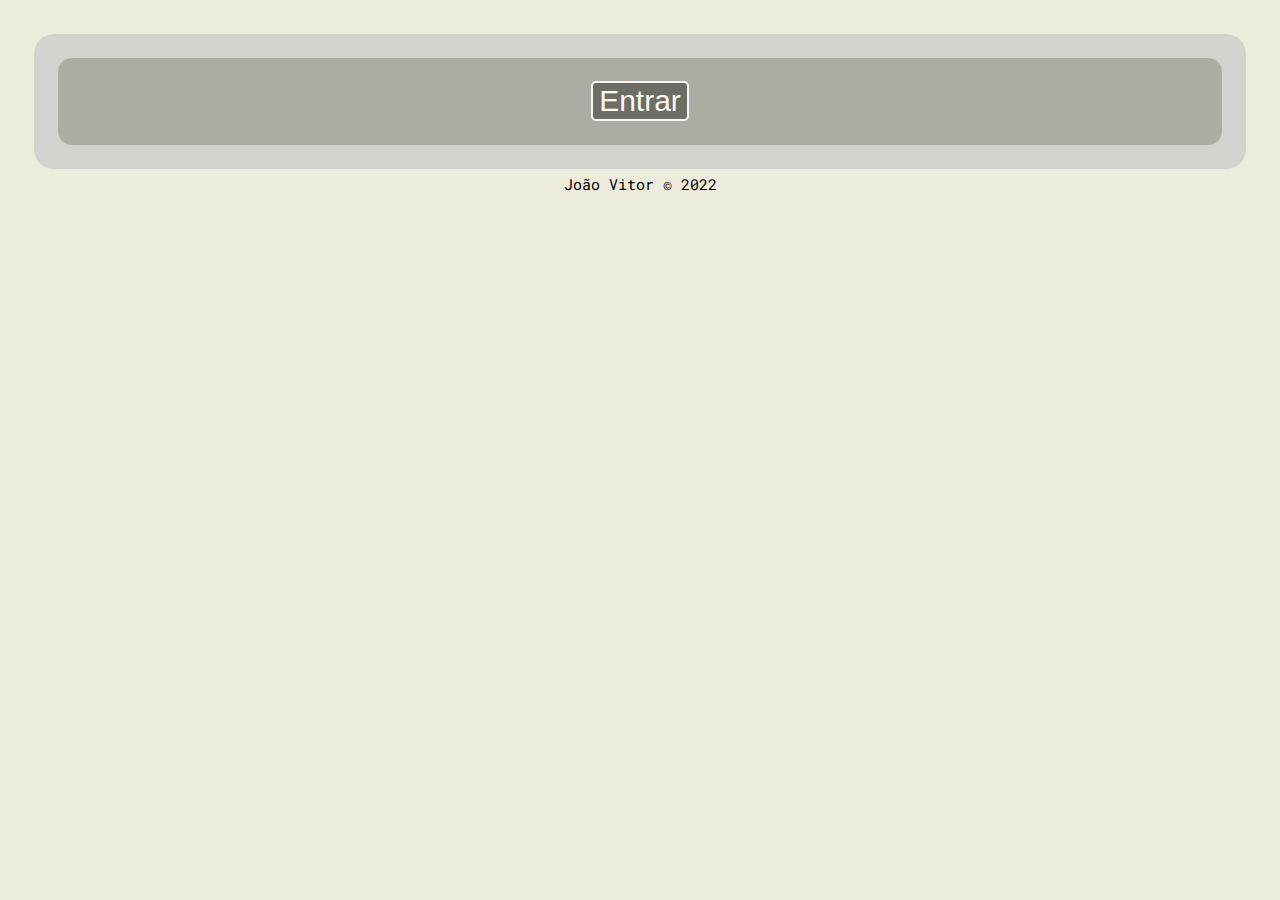
<file: index.html>
<!DOCTYPE html>
<html>
    <head>
        <meta charset="UTF-8">
        <meta http-equiv="X-UA-Compatible" content="IE=edge">
        <meta name="viewport" content="width=device-width, initial-scale=1.0">
        <link href="css/main.css" rel="stylesheet">
        <title>Quiz</title>
    </head>
    <body>
        <div class="grid">
            <main>
                <button class="btn"><a href="home.html" style="text-decoration:none">Entrar</a></button>       
            </main>
        </div>
        <footer class="creditos" id="autor">João Vitor &copy; 2022</footer>
        <script src="js/main.js" defer></script>
    </body>
</html>
</file>
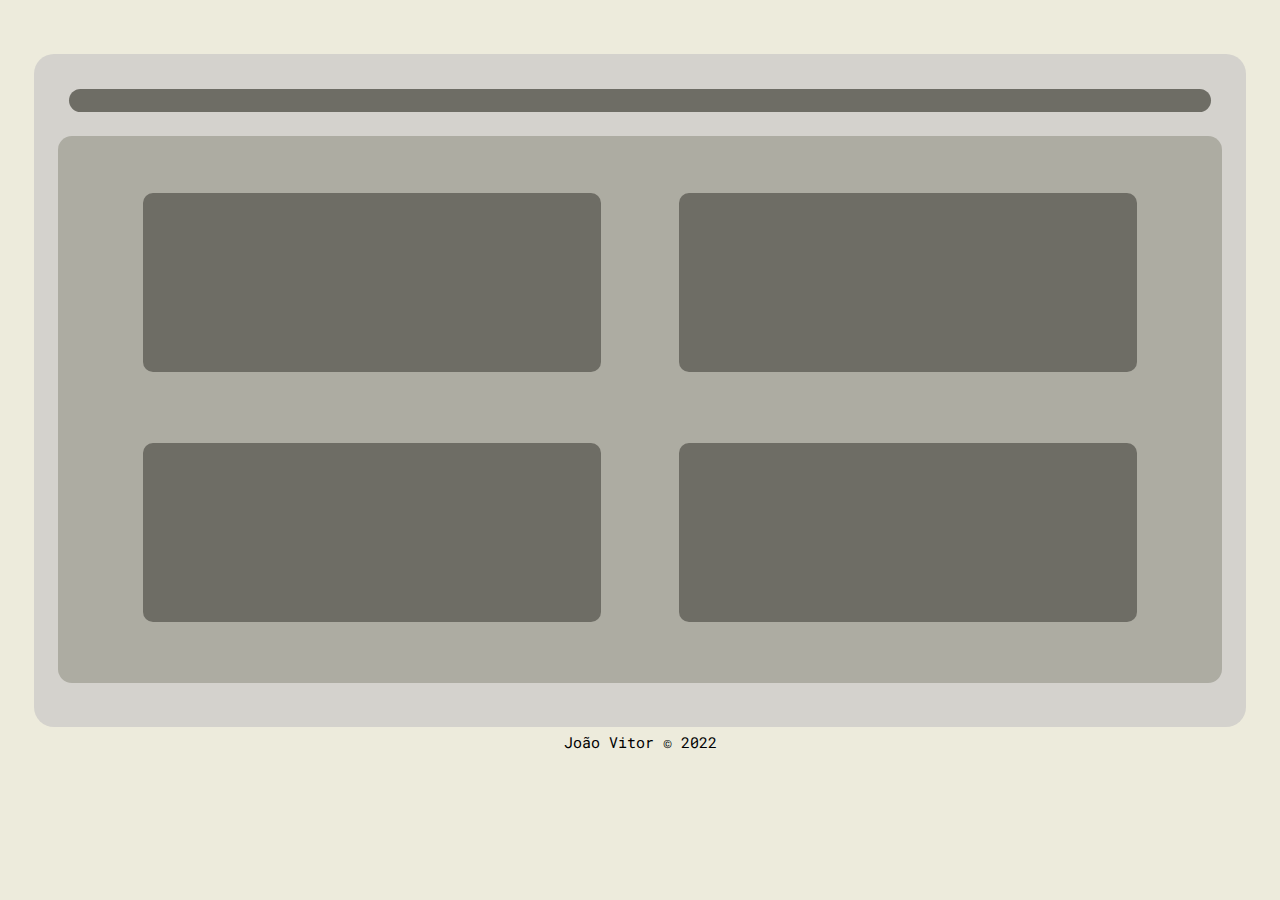
<file: home.html>
<!DOCTYPE html>
<html>
    <head>
        <meta charset="UTF-8">
        <meta http-equiv="X-UA-Compatible" content="IE=edge">
        <meta name="viewport" content="width=device-width, initial-scale=1.0">
        <link rel="shortcut icon" href="#">
        <link href="css/main.css" rel="stylesheet">
        <title>Quiz</title>
    </head>
    <body>
        <div class="container">
            <p id="time" class="time"></p>
            <div class="grid">
                <header>
                    <h4 class="title_question" id="pergunta"></h4>
                </header>
                <main>
                    <div class="button_alternative" id="A" onclick= "markedAlternative('A',this)"></div>
                    <div id="B" class="button_alternative" onclick="markedAlternative('B',this)"></div><br>
                    <div class="button_alternative" id="C" onclick="markedAlternative('C',this)"></div>
                    <div class="button_alternative" id="D" onclick="markedAlternative('D',this)"></div>
                    <div class="points" id="points"></div>
                </main>
                <div class="questions" id="questions"></div>
                <audio src="sounds/correct.mp3" id="correct"></audio>
                <audio src="sounds/wrong.mp3" id="wrong"></audio>
            </div>
        </div>
        <footer class="creditos" id="autor">João Vitor &copy; 2022</footer>
        <script src="js/main.js" defer></script>
    </body>
</html>
</file>
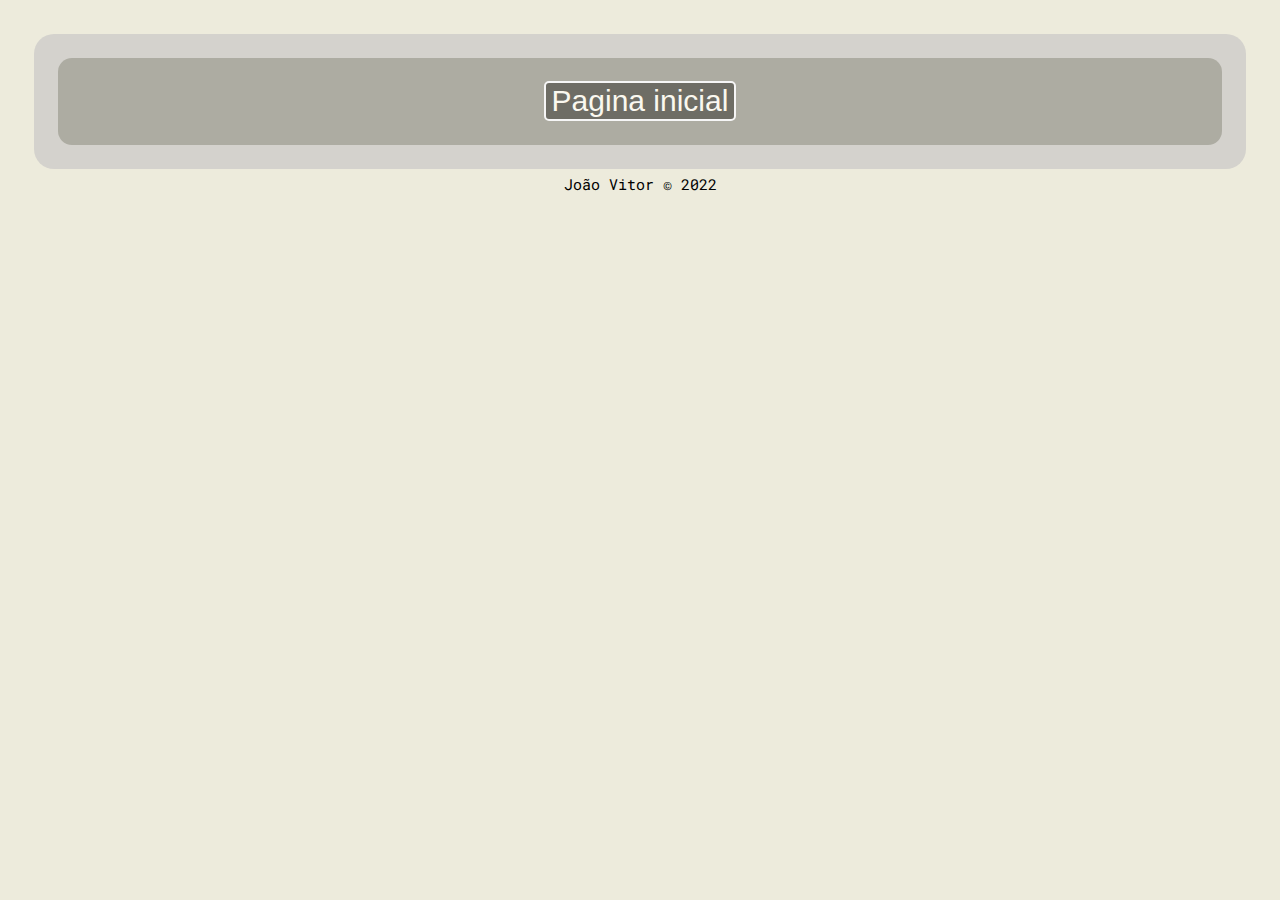
<file: tFinal.html>
<!DOCTYPE html>
<html>
    <head>
        <meta charset="UTF-8">
        <meta http-equiv="X-UA-Compatible" content="IE=edge">
        <meta name="viewport" content="width=device-width, initial-scale=1.0">
        <link href="css/main.css" rel="stylesheet">
        <title>Quiz</title>
    </head>
    <body>
        <div class="grid">
            <main>
                <button class="btn"><a href="index.html" style="text-decoration:none">Pagina inicial</a></button>
            </main>
        </div>
        <audio src="sounds/applause.mp3" id="applause"></audio>
        <footer class="creditos" id="autor">João Vitor &copy; 2022</footer>
        <script src="js/main.js" defer></script>
    </body>
</html>
</file>
<file: css/main.css>
@import url('https://fonts.googleapis.com/css2?family=Roboto+Mono:wght@400;700&display=swap');
body {
    text-align: center;
    background-color: #EDEBDC;
    font-family: 'Roboto Mono', monospace;
    padding: 2%   
}

header {
    background-color: #6E6D65;
    border-radius: 14px;
    margin: 2%;
    font-size: 5%; 
}

main {
    background-color: #ADACA2;
    border-radius: 14px;
    margin: 1%;
    padding: 2%;
}

.title_question {
    color: #FAF8EF;
    margin: 2%;
    padding: 1%;
    font-size: 20px;
}

.grid {
    max-width: 1400px;
    margin: 0 auto;
    background-color: #D4D2CD;
    border-radius: 20px;
    padding: 1%;
    align-items: center;
}

.button_alternative {
    color: #FAF8EF;
    border-radius: 10px;
    background-color: #6E6D65;
    text-align: center;
    padding: 8%;
    margin: 3%;
    width: 25%;
    height: 25%;
    font-size: 100%;
    display: inline-block;
}

.button_alternative:hover{
    background-color: #FAF8EF;
    color: #6E6D65;
}

.creditos {
    font-size: 15px;
    padding: 5px;
}

.time{
    font-size: 20px;
    text-align: center;
    color:#6E6D65;
}

.questions{
    padding-bottom: 20px;
}

.btn{
    background-color: #6E6D65;
    border-radius: 5px;
    border: 2px solid #f6f6f6;
    font-weight: 500;
    font-size: 30px;
}

a{
    color: #FAF8EF;
}
</file>
